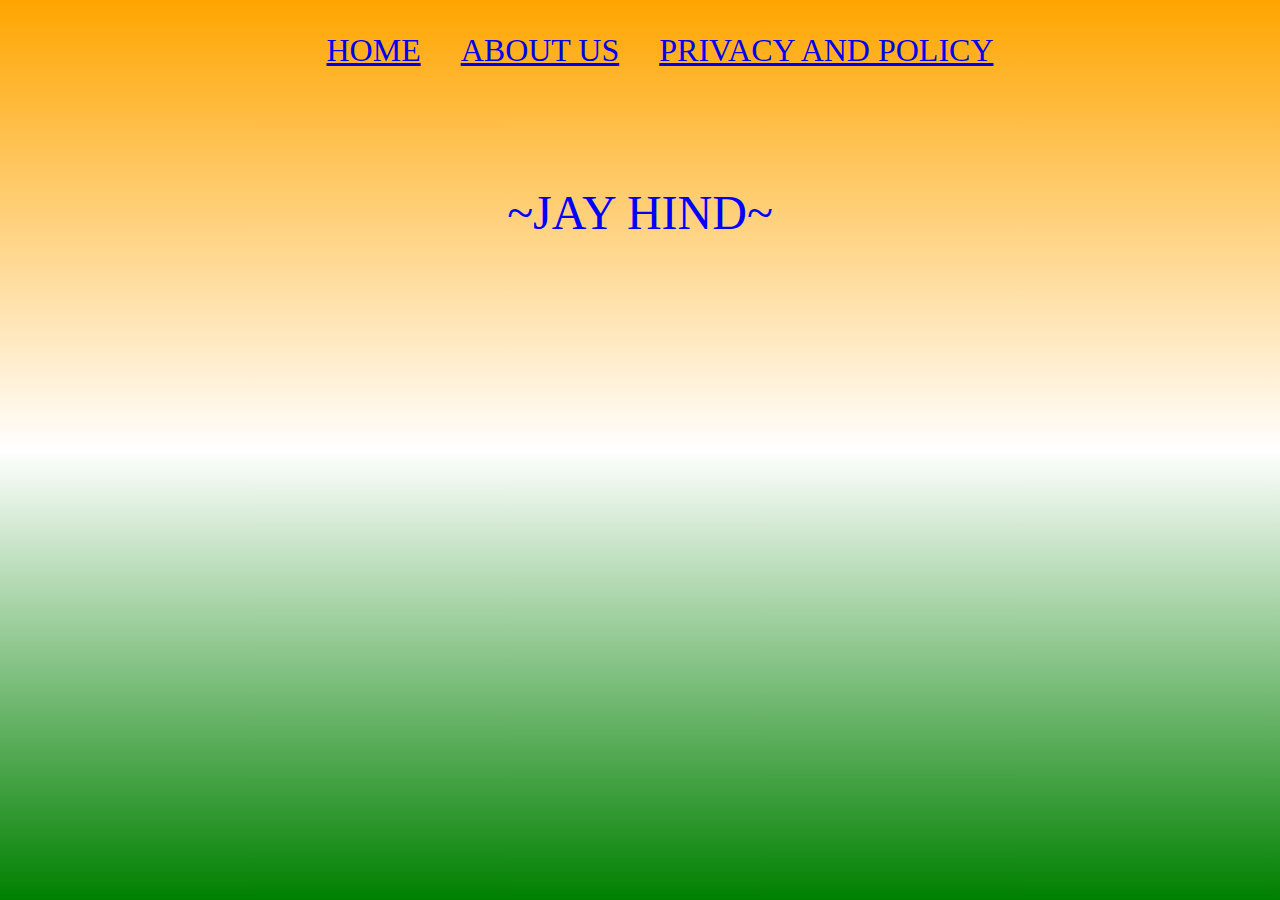
<file: aboutUS.html>
<!DOCTYPE html>
<html lang="en">

<head>
    <meta charset="UTF-8">
    <meta name="viewport" content="width=device-width, initial-scale=1.0">
    <title>INDEPENDENCE DAY</title>
    <link rel="stylesheet" href="style.css">
</head>

<body>
    <ul class="task">
        <li><a href="INDEX.html">
                HOME</a></li>
        <li><a href="aboutUS.html">
                ABOUT US</a></li>
        <li><a href="privacy.html">
                PRIVACY AND POLICY</a></li>
    </ul>
    <div class="back">
        <p class="parasf">

        </p>
        <br>
        <br></p>
        <p class="jay">~JAY HIND~</p>

    </div>
</body>

</html>
</file>
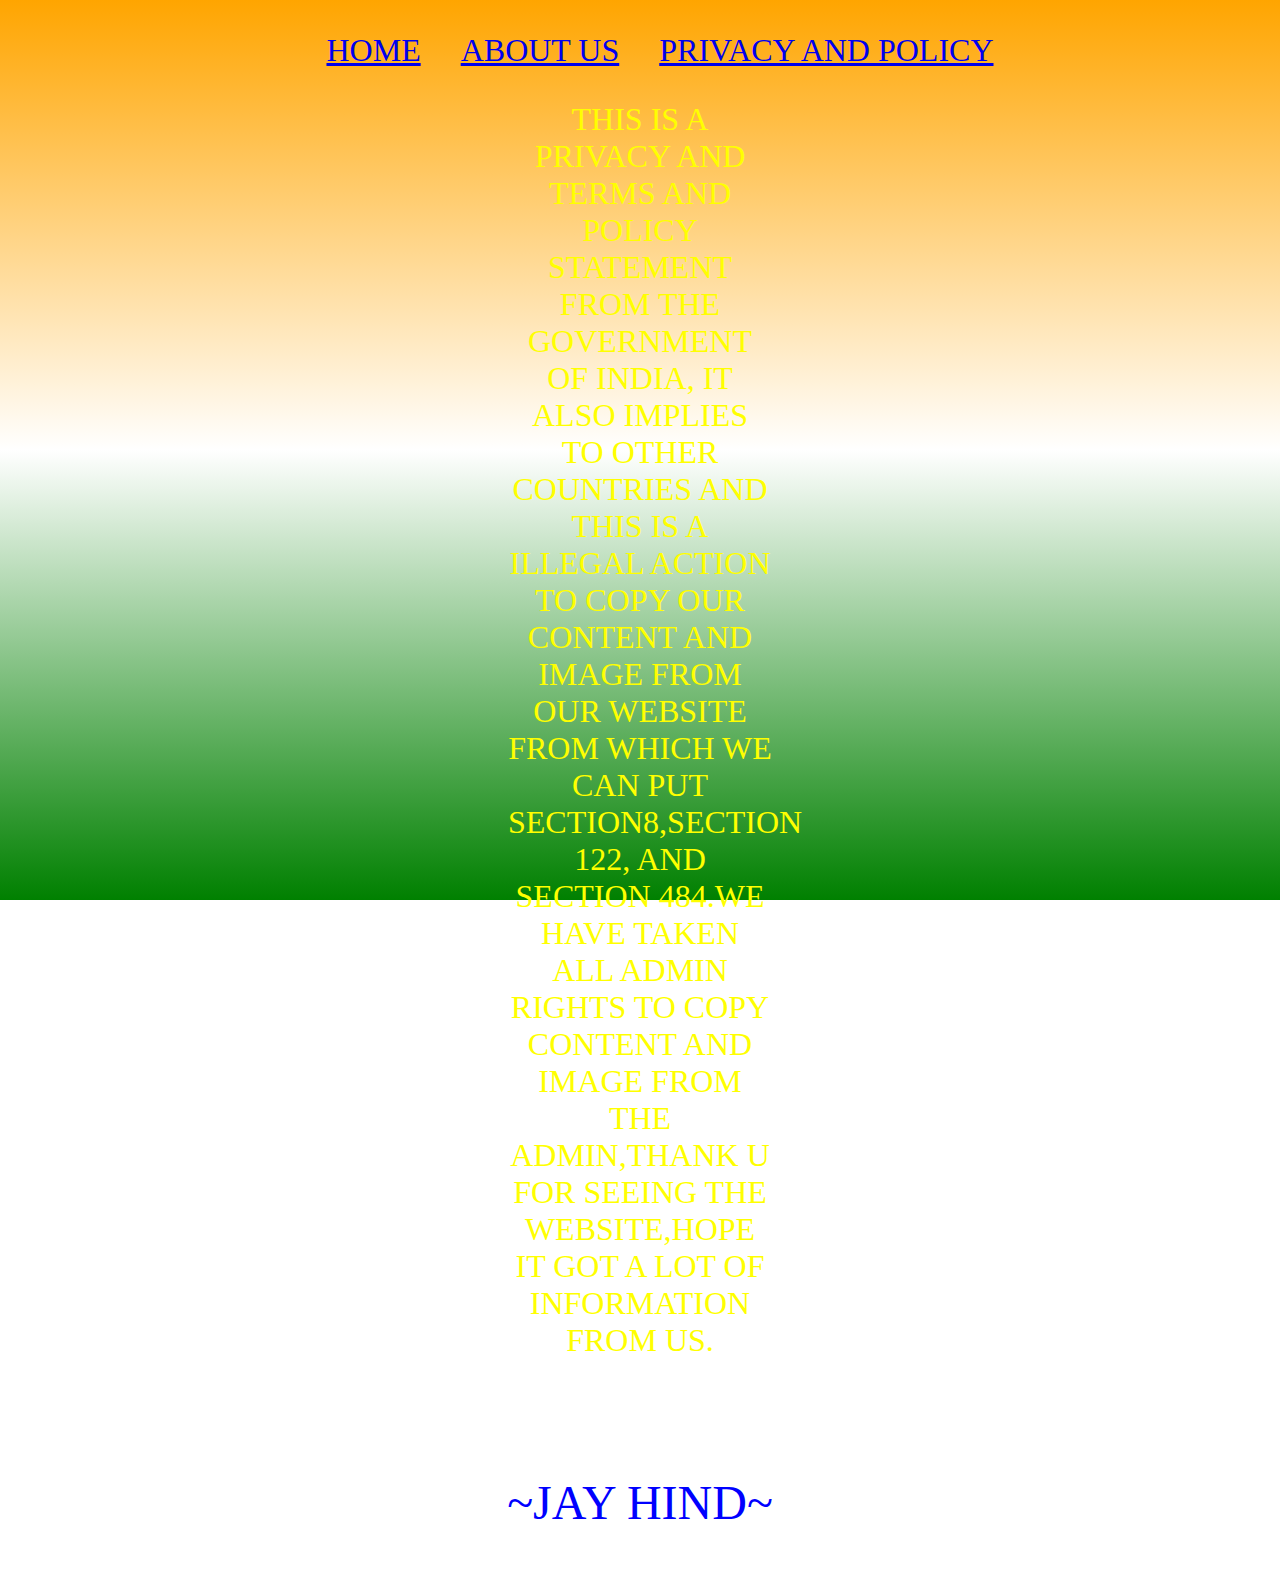
<file: privacy.html>
<!DOCTYPE html>
<html lang="en">

<head>
    <meta charset="UTF-8">
    <meta name="viewport" content="width=device-width, initial-scale=1.0">
    <title>INDEPENDENCE DAY</title>
    <link rel="stylesheet" href="p.css">
</head>

<body>
    <ul class="task">
        <li><a href="INDEX.html">
                HOME</a></li>
        <li><a href="aboutUS.html">
                ABOUT US</a></li>
        <li><a href="privacy.html">
                PRIVACY AND POLICY</a></li>
    </ul>
    <div class="back">
        <p class="parasf">
            THIS IS A PRIVACY AND TERMS AND POLICY STATEMENT FROM THE GOVERNMENT OF INDIA, IT ALSO IMPLIES TO OTHER
            COUNTRIES AND THIS IS A ILLEGAL ACTION TO COPY OUR CONTENT AND IMAGE FROM OUR WEBSITE FROM WHICH WE CAN PUT
            SECTION8,SECTION 122, AND SECTION 484.WE HAVE TAKEN ALL ADMIN RIGHTS TO COPY CONTENT AND IMAGE FROM THE
            ADMIN,THANK U FOR SEEING THE WEBSITE,HOPE IT GOT A LOT OF INFORMATION FROM US.
        </p>
        <br>
        <br></p>
        <p class="jay">~JAY HIND~</p>

    </div>
</body>

</html>
</file>
<file: style.css>
@import url("https://fonts.googleapis.com/css2?family=Kavoon&family=Lemonada:wght@700&family=Sriracha&display=swap");

@import url("https://fonts.googleapis.com/css2?family=Kavoon&family=Lemonada:wght@700&family=Lobster&family=Sriracha&display=swap");

ul li {
    list-style: none;
    margin: 0 20px;
}

ul {
    display: flex;
    justify-content: center;
    cursor: pointer;
}

ul li:hover {
    background: linear-gradient(to bottom, orange, white, green);
}

body {
    background: linear-gradient(to bottom, orange, white, green) fixed;
}

.header {
    background-color: black;
    color: orange;
    font-size: lem;
    text-align: center;
    padding: 50px;
}

h1 {
    font-size: 4em;
}

h2 {
    font-size: 2em;
}

.image {
    color: white;
    margin-left: 1000px;
    border: 4px solid white;
}

.para {
    font-size: 2em;
    font-family: "Lobster", cursive;
    color: orange;
}

.parasf {
    font-size: 2em;
    font-family: "Lobster", cursive;
    color: white;
}

.parasfx {
    font-size: 2em;
    font-family: "Lobster", cursive;
    color: green;
}

.task {
    font-size: 2em;
    color: white;
}

.jay {
    text-align: center;
    font-size: 3em;
    color: blue;
}

.mar {
    font-size: 1em;
    color: white;
}
</file>
<file: p.css>
ul li {
  list-style: none;
  margin: 0 20px;
}

ul {
  display: flex;
  justify-content: center;
  cursor: pointer;
}

ul li:hover {
  background: linear-gradient(to bottom, orange, white, green);
}

body {
  background: linear-gradient(to bottom, orange, white, green) fixed;
}

.parasf {
  font-size: 2em;
  color: yellow;
  text-align: center;
  margin-left: 500px;
  margin-right: 500px;
}

.task {
  font-size: 2em;
  color: white;
}

.jay {
  text-align: center;
  font-size: 3em;
  color: blue;
}
</file>
